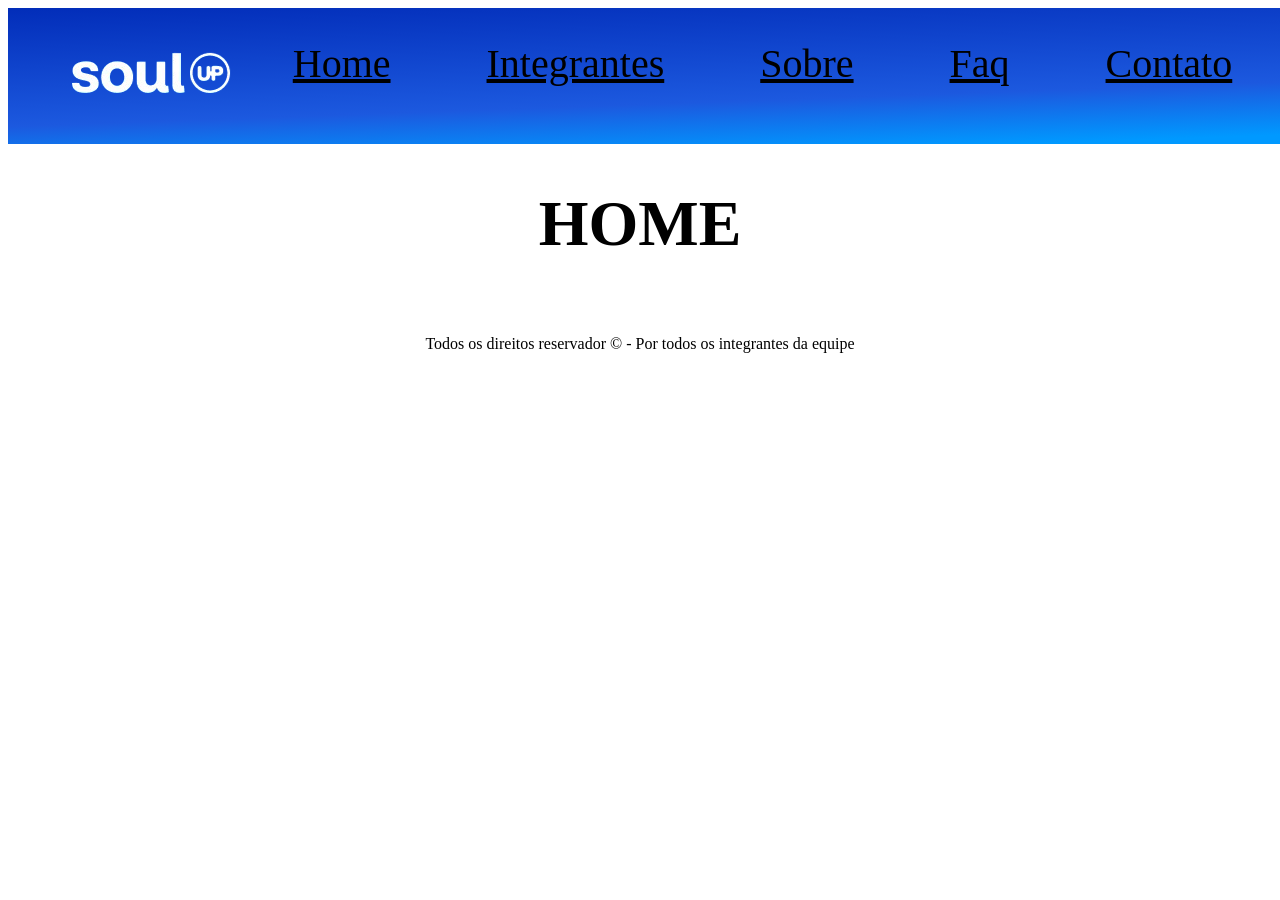
<file: index.html>
<!DOCTYPE html>
<html lang="pt-br">
<head>
    <meta charset="UTF-8">
    <meta name="viewport" content="width=device-width, initial-scale=1.0">
    <title>Página Inicial</title>
    <link rel="stylesheet" href="./css/main.css"/>
</head>
<body>
    <header class="cabecalho">
      <nav class="cabecalho__navbar">
        <ul class="cabecalho__lista">
          <img src="./img/logo.png" class="logo" alt="img">
          <li class="cabecalho__list-item">
            <a class="cabecalho__link cabecalho__link--active" href="./index.html">Home</a>
          </li>
          <li class="cabecalho__list-item">
            <a class="cabecalho__link" href="./paginas/integrante.html">Integrantes</a>
          </li>
          <li class="cabecalho__list-item">
            <a class="cabecalho__link" href="./paginas/sobre.html">Sobre</a>
          </li>
          <li class="cabecalho__list-item">
            <a class="cabecalho__link" href="./paginas/faq.html">Faq</a>
          </li>
         <li class="cabecalho__list-item">
            <a class="cabecalho__link" href="./paginas/contato.html">Contato</a>
          </li>
        </ul>
      </nav>
    </header>
    <main>
      <h1 class="fundo__title">Home</h1>
      
    </main>
    <footer>
        <p>Todos os direitos reservador &copy; - Por todos os integrantes da equipe</p>
    </footer>
</body>
</html>
</file>
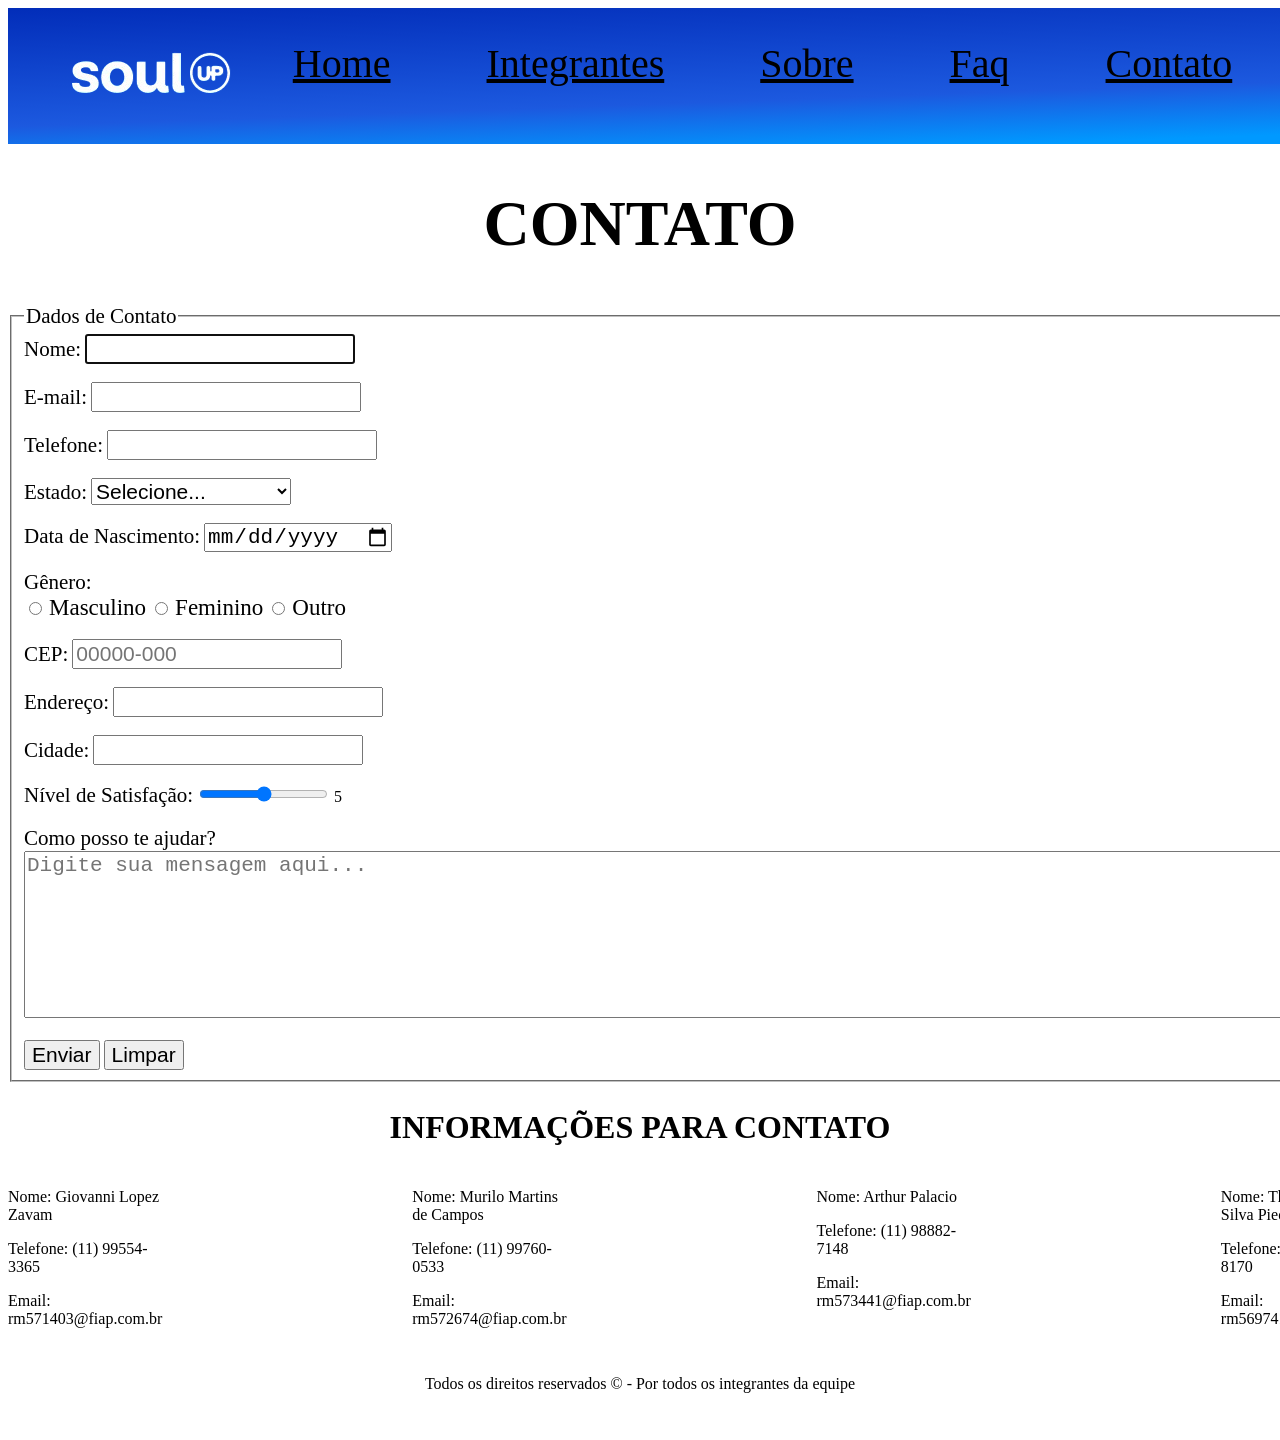
<file: paginas/contato.html>
<!DOCTYPE html>
<html lang="pt-br">
<head>
    <meta charset="UTF-8">
    <meta name="viewport" content="width=device-width, initial-scale=1.0">
    <title>Página Inicial</title>
    <link rel="stylesheet" href="../css/main.css"/>
</head>
<body>
    <header class="cabecalho">
      <nav class="cabecalho__navbar">
        <ul class="cabecalho__lista">
          <img src="../img/logo.png" class="logo" alt="img">
          <li class="cabecalho__list-item">
            <a class="cabecalho__link cabecalho__link--active" href="../index.html">Home</a>
          </li>
          <li class="cabecalho__list-item">
            <a class="cabecalho__link" href="./integrante.html">Integrantes</a>
          </li>
          <li class="cabecalho__list-item">
            <a class="cabecalho__link" href="./sobre.html">Sobre</a>
          </li>
          <li class="cabecalho__list-item">
            <a class="cabecalho__link" href="./faq.html">Faq</a>
          </li>
         <li class="cabecalho__list-item">
            <a class="cabecalho__link" href="./contato.html">Contato</a>
          </li>
        </ul>
      </nav>
    </header>
    <main>
      <h1 class="fundo__title">Contato</h1>
      <form name="contato" action="contato.html" method="get">
        <fieldset>
          <legend>Dados de Contato</legend>

          <label for="idNome">Nome:</label>
          <input id="idNome" type="text" name="nome" required autocomplete="off" autofocus><br><br>

          <label for="idEmail">E-mail:</label>
          <input id="idEmail" type="email" name="email" required autocomplete="off"><br><br>

          <label for="idComercial">Telefone:</label>
          <input id="idComercial" type="tel" name="tcomercial" required  ><br><br>

          <label for="estado">Estado:</label>
          <select id="estado" name="estado" size="1" required autocomplete="off">
              <option value="">Selecione...</option>
              <option value="">Exterior</option>
              <option value="AC">Acre</option>
              <option value="AL">Alagoas</option>
              <option value="AP">Amapá</option>
              <option value="AM">Amazonas</option>
              <option value="BA">Bahia</option>
              <option value="CE">Ceará</option>
              <option value="DF">Distrito Federal</option>
              <option value="ES">Espírito Santo</option>
              <option value="GO">Goiás</option>
              <option value="MA">Maranhão</option>
              <option value="MT">Mato Grosso</option>
              <option value="MS">Mato Grosso do Sul</option>
              <option value="MG">Minas Gerais</option>
              <option value="PA">Pará</option>
              <option value="PB">Paraíba</option>
              <option value="PR">Paraná</option>
              <option value="PE">Pernambuco</option>
              <option value="PI">Piauí</option>
              <option value="RJ">Rio de Janeiro</option>
              <option value="RN">Rio Grande do Norte</option>
              <option value="RS">Rio Grande do Sul</option>
              <option value="RO">Rondônia</option>
              <option value="RR">Roraima</option>
              <option value="SC">Santa Catarina</option>
              <option value="SP">São Paulo</option>
              <option value="SE">Sergipe</option>
              <option value="TO">Tocantins</option>
          </select><br><br>

          <label for="idNasc">Data de Nascimento:</label>
          <input id="idNasc" type="date" name="dnasc" required autocomplete="off"><br><br>

          <label>Gênero:</label><br>
          <input type="radio" name="genero" value="masculino"> <label class="texto-genero">Masculino</label>
          <input type="radio" name="genero" value="feminino"> <label class="texto-genero">Feminino</label>
          <input type="radio" name="genero" value="outro"> <label class="texto-genero">Outro</label><br><br>

          <label for="cep">CEP:</label>
          <input id="cep" type="text" name="cep" maxlength="9" placeholder="00000-000" onblur="buscarCep(this.value)" autocomplete="off"><br><br>

          <label for="endereco">Endereço:</label>
          <input id="endereco" type="text" name="endereco" autocomplete="off"><br><br>
          <label for="cidade">Cidade:</label>
          <input id="cidade" type="text" name="cidade" autocomplete="off"><br><br>

          <label for="satisfacao">Nível de Satisfação:</label>
          <input id="satisfacao" type="range" name="satisfacao" min="1" max="5">
          <span id="valorSatisfacao">5</span><br><br>

          <label for="mensagem">Como posso te ajudar?</label><br>
          <textarea id="mensagem" name="mensagem" rows="7" cols="130" placeholder="Digite sua mensagem aqui..."></textarea><br><br>

          <input type="submit" value="Enviar">
          <input type="reset" value="Limpar">
          

        </fieldset>
        <h2 class="fundo__title_h2">Informações para contato</h2>
        <div class="informacoes-contato">
          <div>
            <p>Nome: Giovanni Lopez Zavam</p>
            <p>Telefone: (11) 99554-3365</p>
            <p>Email: rm571403@fiap.com.br</p>
          </div>

          <div>
            <p>Nome: Murilo  Martins de Campos</p>
            <p>Telefone: (11) 99760-0533</p>
            <p>Email: rm572674@fiap.com.br</p>
          </div>
          <div>
            <p>Nome: Arthur Palacio</p>
            <p>Telefone: (11) 98882-7148</p>
            <p>Email: rm573441@fiap.com.br</p>
          </div>
          <div>
            <p>Nome: Thiago Andrade Silva Piedade</p>
            <p>Telefone: (11) 96088-8170</p>
            <p>Email: rm569741@fiap.com.br</p>
          </div>
        </div>
      </form>
    </main>
    <footer>
        <p>Todos os direitos reservados &copy; - Por todos os integrantes da equipe</p>
    </footer>
    <script src="../js/contato.js"></script>
</body>
</html>
</file>
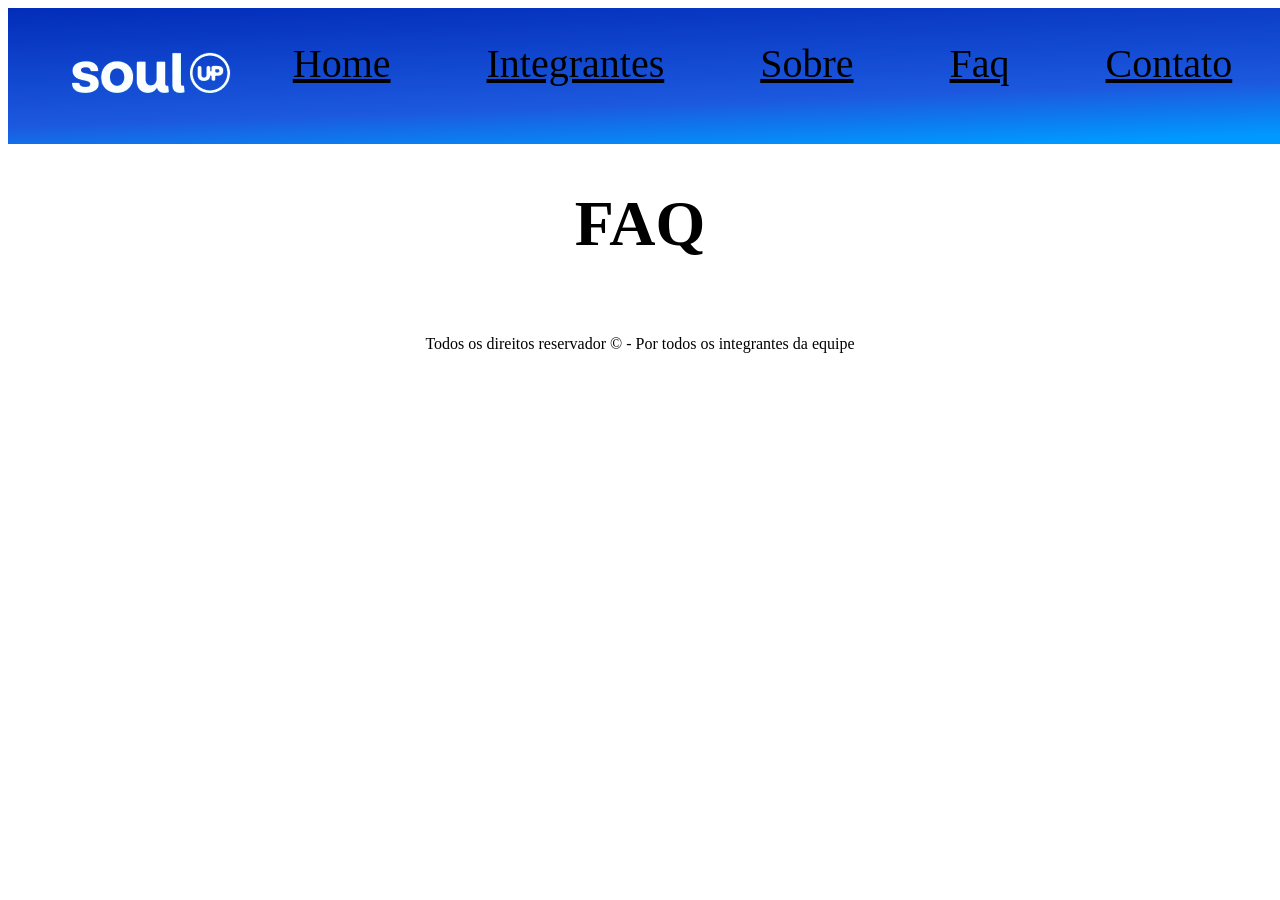
<file: paginas/faq.html>
<!DOCTYPE html>
<html lang="pt-br">
<head>
    <meta charset="UTF-8">
    <meta name="viewport" content="width=device-width, initial-scale=1.0">
    <title>Página Inicial</title>
    <link rel="stylesheet" href="../css/main.css"/>
</head>
<body>
    <header class="cabecalho">
      <nav class="cabecalho__navbar">
        <ul class="cabecalho__lista">
          <img src="../img/logo.png" class="logo" alt="img">
          <li class="cabecalho__list-item">
            <a class="cabecalho__link cabecalho__link--active" href="../index.html">Home</a>
          </li>
          <li class="cabecalho__list-item">
            <a class="cabecalho__link" href="./integrante.html">Integrantes</a>
          </li>
          <li class="cabecalho__list-item">
            <a class="cabecalho__link" href="./sobre.html">Sobre</a>
          </li>
          <li class="cabecalho__list-item">
            <a class="cabecalho__link" href="./faq.html">Faq</a>
          </li>
         <li class="cabecalho__list-item">
            <a class="cabecalho__link" href="./contato.html">Contato</a>
          </li>
        </ul>
      </nav>
    </header>
    <main>
      <h1 class="fundo__title">FAQ</h1>
      
    </main>
    <footer>
        <p>Todos os direitos reservador &copy; - Por todos os integrantes da equipe</p>
    </footer>
</body>
</html>
</file>
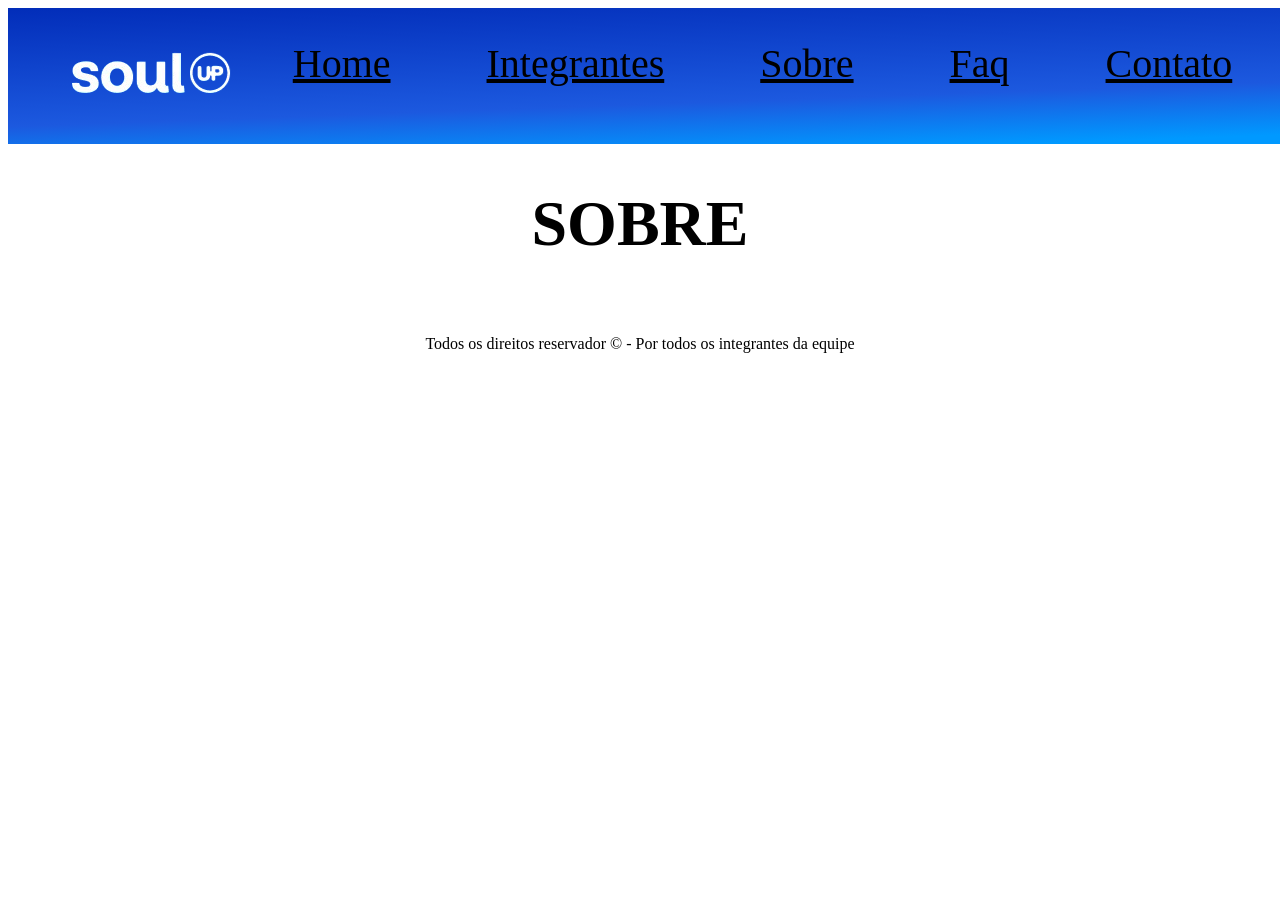
<file: paginas/sobre.html>
<!DOCTYPE html>
<html lang="pt-br">
<head>
    <meta charset="UTF-8">
    <meta name="viewport" content="width=device-width, initial-scale=1.0">
    <title>Página Inicial</title>
    <link rel="stylesheet" href="../css/main.css"/>
</head>
<body>
    <header class="cabecalho">
      <nav class="cabecalho__navbar">
        <ul class="cabecalho__lista">
          <img src="../img/logo.png" class="logo" alt="img">
          <li class="cabecalho__list-item">
            <a class="cabecalho__link cabecalho__link--active" href="../index.html">Home</a>
          </li>
          <li class="cabecalho__list-item">
            <a class="cabecalho__link" href="./integrante.html">Integrantes</a>
          </li>
          <li class="cabecalho__list-item">
            <a class="cabecalho__link" href="./sobre.html">Sobre</a>
          </li>
          <li class="cabecalho__list-item">
            <a class="cabecalho__link" href="./faq.html">Faq</a>
          </li>
         <li class="cabecalho__list-item">
            <a class="cabecalho__link" href="./contato.html">Contato</a>
          </li>
        </ul>
      </nav>
    </header>
    <main>
      <h1 class="fundo__title">Sobre</h1>
      
    </main>
    <footer>
        <p>Todos os direitos reservador &copy; - Por todos os integrantes da equipe</p>
    </footer>
</body>
</html>
</file>
<file: css/main.css>
@import url('./base.css');
@import url('./cabecalho.css');
@import url('./integrantes.css');
</file>
